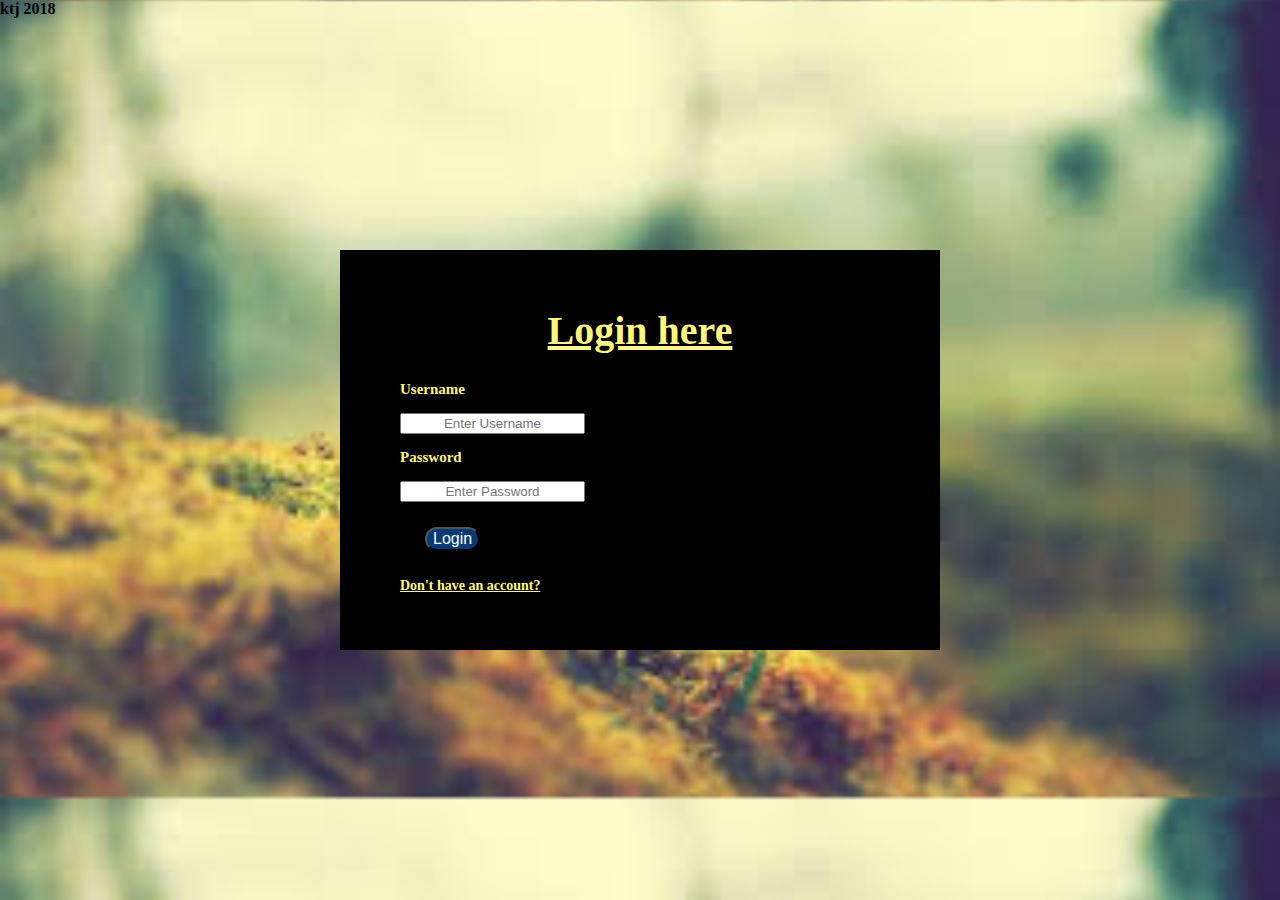
<file: index.html>
<!doctype html>
<html>
<head>
<b>ktj 2018
	<title>LOGIN FORM DESIGN</title>
	<link rel="stylesheet" type="text/css" href="style.css">
	
</head>
<body>
<div class="loginbox">
<h1>Login here</h1>
<form>
<p>Username</p>
<input type="text" name="" placeholder="Enter Username">
<p>Password</p>
<input type="password" name="" placeholder="Enter Password">
</br>
<input type="Submit" name="" value="Login"></br>
<a href="second.html">Don't have an account?</a>
</form>

</body>
</html>
</file>
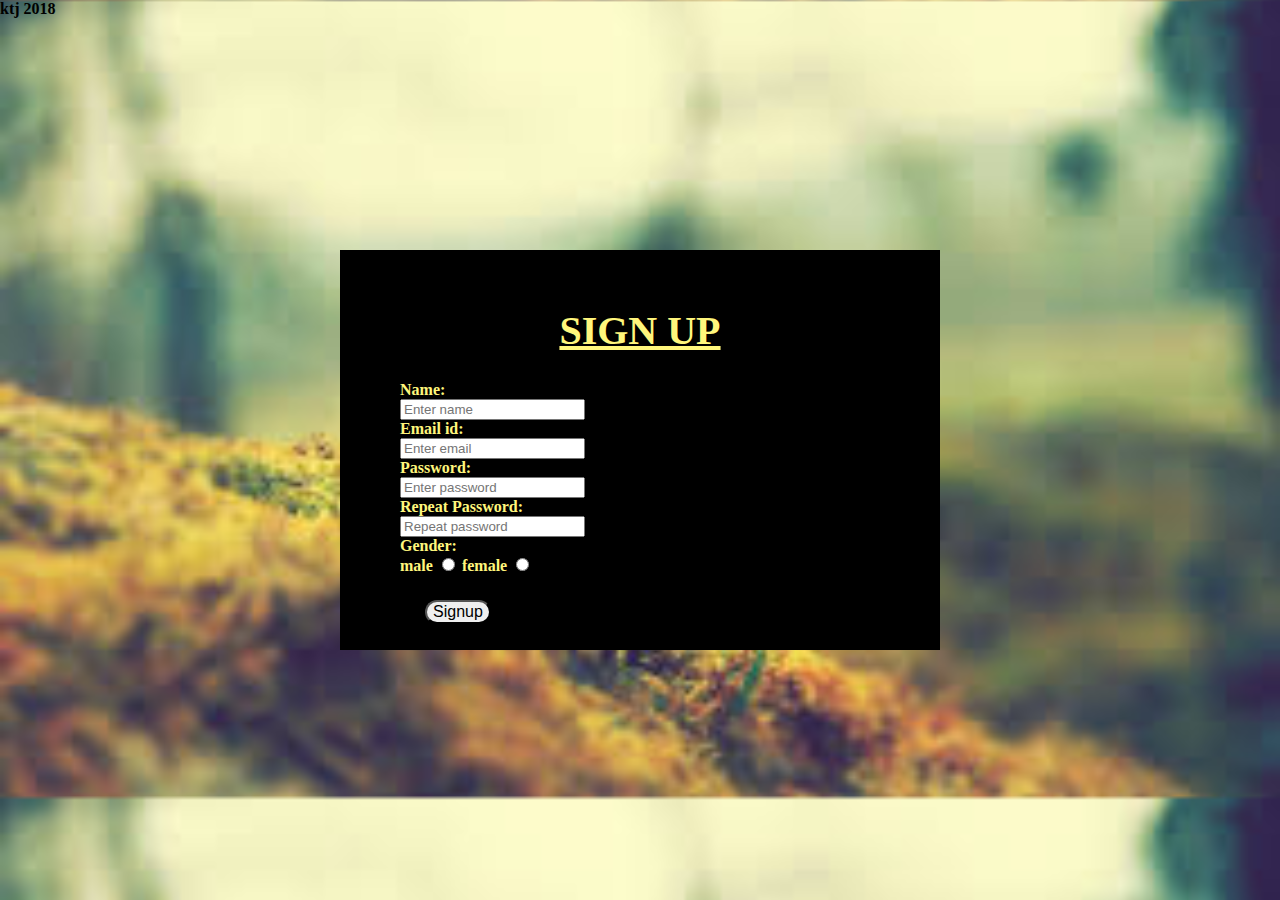
<file: second.html>
<!doctype html>
<html>
	<head>
		<b>ktj 2018
		<link rel="stylesheet" type="text/css" href="style.css">
	</head>
	<body>
	<div class="abcd">
	<h1>SIGN UP</h1>
		<form>
			Name: <br/> <input type="text" name ="name" placeholder="Enter name" /> <br/>
			Email id:<br /> <input type="text" name ="email" placeholder="Enter email" />
				<br />
			Password: <br /><input type="password" name ="Enter password" placeholder="Enter password"/>
				<br />
			Repeat Password:<br /><input type="password" name ="Repeat password" placeholder="Repeat password"/>
				<br />
			Gender:<br />
			male <input type="radio" name ="MALE" />
			female <input type="radio" name ="FEMALE" />	
			</br>
			
			<input type="Submit" name="" value="Signup"></br>
		</form>
	</body>
</html>
</file>
<file: style.css>
body{
	margin: 0;
	padding: 0;
	background-image: url(blur.jpg);
	background-size:cover;
	height: 100%;
	
	
}
.abcd{
	
	width: 600px;
	height: 400px;
	background: black;
	color:#fff67c;
	top: 50%;
	left: 50%;
	position: absolute;
	transform: translate(-50%,-50%);
	box-sizing: border-box;
	background-color:black;
	padding: 30px 60px;
}.abcd input[type="submit"]
{
	margin: 25px;
	background:073b77;
	
	font-size: 16px;
	border-radius: 18px;	
	

}
.loginbox{
	
	width: 600px;
	height: 400px;
	background: #000;
	color:#fff67c;
	top: 50%;
	left: 50%;
	position: absolute;
	transform: translate(-50%,-50%);
	box-sizing: border-box;
	background-color:black;
	padding: 30px 60px;
}
h1{
	text-decoration: underline;
	
	text-align: center;
	font-size:40px;
}
.loginbox p{
	
	font-weight: bold;
	font-size:15px;
	
	
}
.loginbox input
{
	text-align:center;
	
	
	
}
.loginbox a
{
	font-size: 14px;
	color: #fff67c;
	
}

.loginbox input[type="submit"]
{
	margin: 25px;
	background:#073b77;
	color:#fff;
	font-size: 16px;
	border-radius: 18px;	
	

}
</file>
